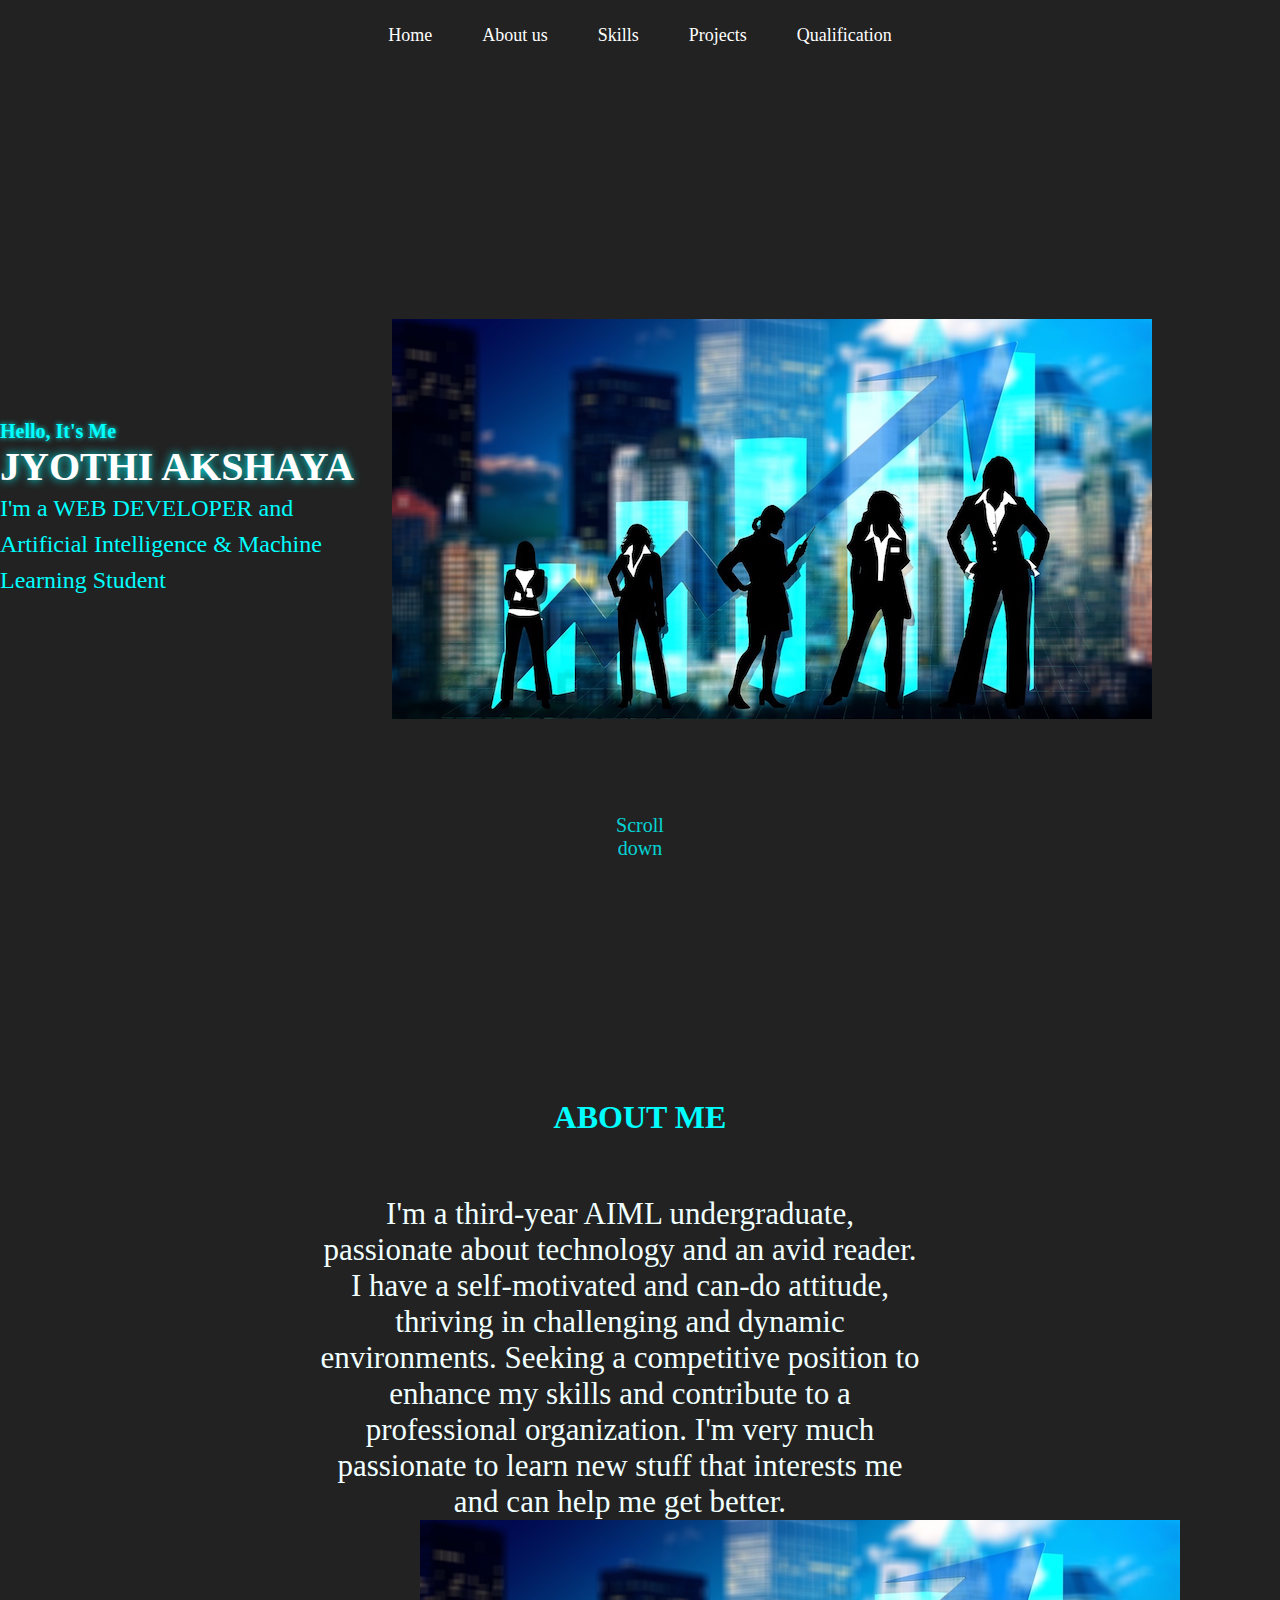
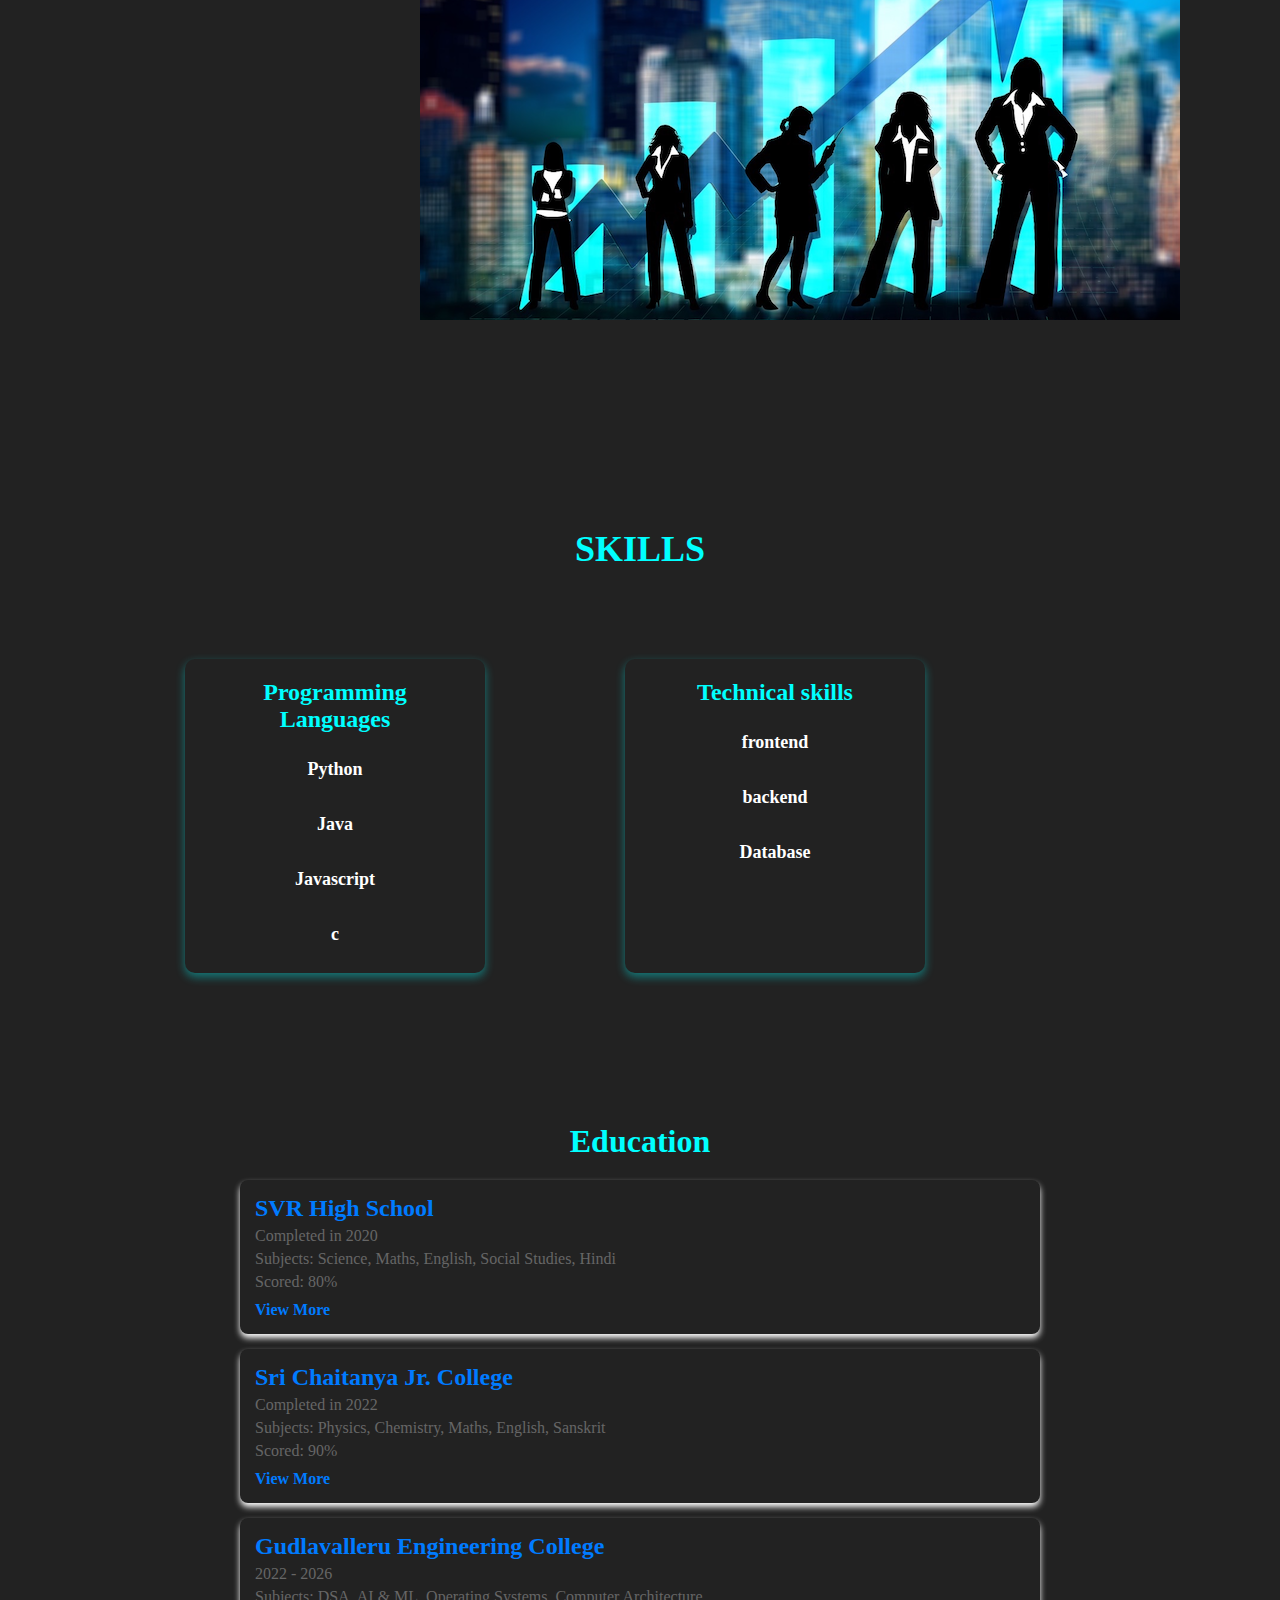
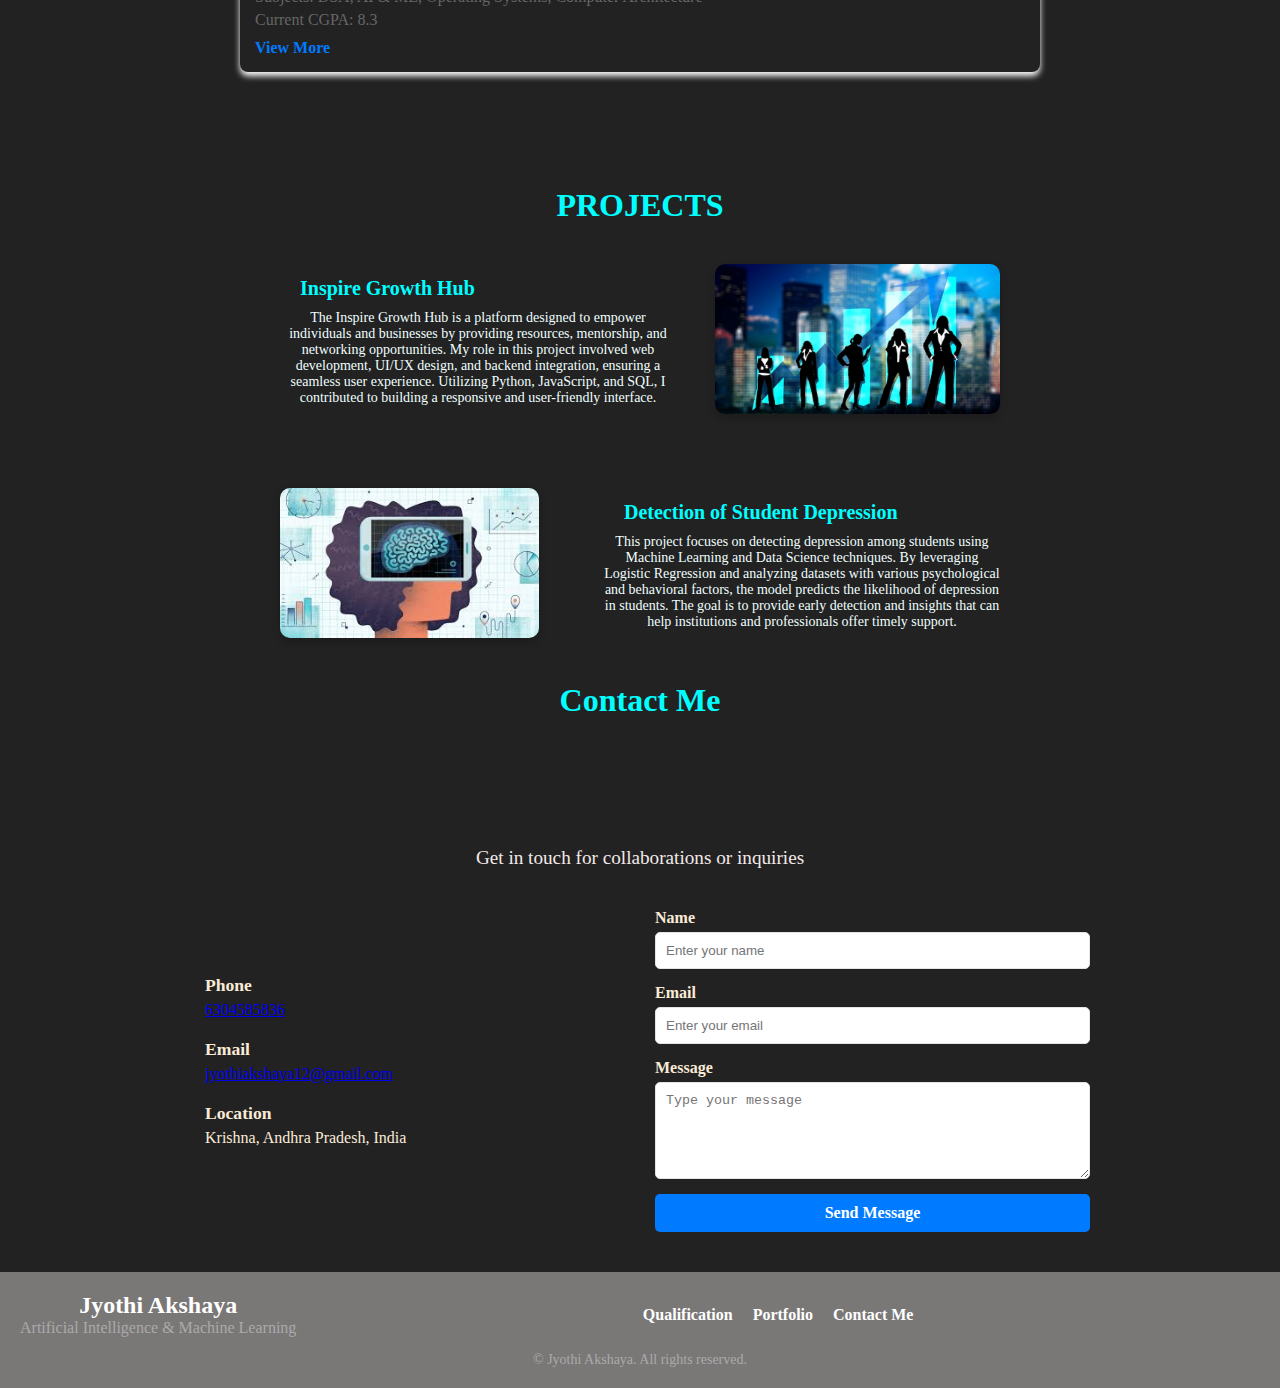
<file: index1.html>
<!DOCTYPE html>
<html lang="en">
<head>
    <meta charset="UTF-8">
    <meta name="viewport" content="width=device-width, initial-scale=1.0">
    <title>Document</title>
    <link rel="stylesheet" href="style.css">
    <link rel="stylesheet" href=" https://unicons.iconscout.com/release/v4.0.8/css/line.css">
</head>
<body>
    <header id="header">
        <nav class="nav container">
            <div class="navmenu">
                <ul>
                    <li>
                        <a >Home</a>
                    </li>
                    <li>
                        <a href="#about">About us</a>
                    </li>
                    <li>
                        <a href="#skills">Skills</a>
                    </li>
                    <li>
                        <a href="#project-container">Projects</a>
                    </li>
                    <li>
                        <a href="#qualification">Qualification</a>
                    </li>
                </ul>

            </div>
        </nav>
    </header>

    <!------------------------------------------------------------->
    <!---------------------------home------------------------------>
    <div class="home">
        <div class="main">
            <div class="intro-section">
                <h3>Hello, It's Me</h3>
                <h1>JYOTHI AKSHAYA</h1>
                <h2>I'm a WEB DEVELOPER and <br>Artificial Intelligence & Machine Learning Student</h2>
                <a href="https://www.linkedin.com/in/jyothi-akshaya-tammisetti-6632702b3" target="_blank">
                    <i class="uil uil-linkedin-alt"></i>
                </a>
                <a href="#">
                    <i class="uil uil-github"></i>
                </a>
            </div>   
    
            <div class="image-section">
                <img src="inspire.png" alt="Profile Image">
            </div>
        </div>
    <!---------------------scroll----------------------------------------->
    <div class="homescroll">
        <a href="#about" >
          <i class="uil uil-mouse-alt home__scroll-mouse"></i>
          <span class="homescroll" style="color:aqua">Scroll down</span>
        </a>
      </div>


    <!-------------------------aboutme----------------------------------------->
    <div id="head-about">
        <h1 style="color:aqua">ABOUT ME</h1>
    </div>

    <div id="about">
        <div class="about-content">
            <p>I'm a third-year AIML undergraduate, passionate about technology and an avid reader. I have a self-motivated and can-do attitude, thriving in challenging and dynamic environments. Seeking a competitive position to enhance my skills and contribute to a professional organization. I'm very much passionate to learn new stuff that interests me and can help me get better.</p>
        </div>
        <div class="about-image">
            <img src="inspire.png" alt="Inspire Growth Hub">
        </div>
    </div>

   <!-----------------------skills------------------------------------> 
    <div id="head-skill">
        <h1 style="color:aqua">SKILLS</h1>
        
    </div>



    <div id="skills">
        <div id="skill1">
            <h2>Programming Languages</h2><br>
            <div class="langs">
                <h3>Python</h3><br>
                <h3>Java</h3><br>
                <h3>Javascript</h3><br>
                <h3>c</h3>
            </div>
        </div>


        <div id="skill2">
            <h2>Technical skills</h2><br>
            <div class="tech">
                <h3>frontend</h3><br>
                <h3>backend</h3><br>
                <h3>Database</h3>
            </div>
        </div>
    </div>


    <!------------------------qualifiaction------------------------------------>
    
      
      <section id="qualification">
        <div class="qualification-container">
          <h2 class="qualification-title">Education</h2>
      
          
          <div class="qualification-item">
            <h3>SVR High School</h3>
            <span>Completed in 2020</span>
            <span class="qualification-date">Subjects: Science, Maths, English, Social Studies, Hindi</span>
            <span class="qualification-date">Scored: 80%</span>
            <div class="qualification-btn">View More</div>
          </div>
          
      
        
          <div class="qualification-item">
            <h3>Sri Chaitanya Jr. College</h3>
            <span>Completed in 2022</span>
            <span class="qualification-date">Subjects: Physics, Chemistry, Maths, English, Sanskrit</span>
            <span class="qualification-date">Scored: 90%</span>
            <div class="qualification-btn">View More</div>
          </div>
      
         
          <div class="qualification-item">
            <h3>Gudlavalleru Engineering College</h3>
            <span>2022 - 2026</span>
            <span class="qualification-date">Subjects: DSA, AI & ML, Operating Systems, Computer Architecture</span>
            <span class="qualification-date">Current CGPA: 8.3</span>
            <div class="qualification-btn">View More</div>
          </div>
        </div>
      </section>
      
    
    <div id="head-projects">
        <h1 style="color:aqua">PROJECTS</h1>
    </div>
    
    <div id="project-container">
        <div class="project">
            <div class="project-content">
                <h1>Inspire Growth Hub</h1>
                <p>The Inspire Growth Hub is a platform designed to empower individuals and businesses by providing resources, mentorship, and networking opportunities. My role in this project involved web development, UI/UX design, and backend integration, ensuring a seamless user experience. Utilizing Python, JavaScript, and SQL, I contributed to building a responsive and user-friendly interface.</p>
            </div>
            <div class="project-image">
                <img src="inspire.png" alt="Inspire Growth Hub">
            </div>
        </div>

        <div class="project">
            <div class="project-content">
                <h1>Detection of Student Depression</h1>
                <p>This project focuses on detecting depression among students using Machine Learning and Data Science techniques. By leveraging Logistic Regression and analyzing datasets with various psychological and behavioral factors, the model predicts the likelihood of depression in students. The goal is to provide early detection and insights that can help institutions and professionals offer timely support.</p>
            </div>
            <div class="project-image">
                <img src="depress.jpeg" alt="Detection of Student Depression">
            </div>
        </div>
    </div>

        

    </div>
     <!--===================== Contact Me =====================-->
     <section id="contact">
        <h2 style="color: aqua;">Contact Me</h2>
        <p>Get in touch for collaborations or inquiries</p>
    
        <div class="contact-container">
            <div class="contact-info">
                <div class="info-item">
                    <i class="uil uil-calling info-icon"></i>
                    <div class="info-text">
                        <h3  style="color:antiquewhite">Phone</h3>
                        <span><a href="tel:6304585836">6304585836</a></span>
                    </div>
                </div>
    
                <div class="info-item">
                    <i class="uil uil-envelope-minus info-icon"></i>
                    <div class="info-text">
                        <h3  style="color:antiquewhite">Email</h3>
                        <span><a href="mailto:jyothiakshaya12@gmail.com">jyothiakshaya12@gmail.com</a></span>
                    </div>
                </div>
    
                <div class="info-item">
                    <i class="uil uil-map-marker info-icon"></i>
                    <div class="info-text">
                        <h3  style="color:antiquewhite">Location</h3>
                        <span  style="color:antiquewhite" >Krishna, Andhra Pradesh, India</span>
                    </div>
                </div>
            </div>
    
            <form class="contact-form">
                <div class="form-group">
                    <label  style="color:antiquewhite">Name</label>
                    <input type="text" placeholder="Enter your name">
                </div>
    
                <div class="form-group">
                    <label style="color:antiquewhite">Email</label>
                    <input type="email" placeholder="Enter your email">
                </div>
    
                <div class="form-group">
                    <label  style="color:antiquewhite">Message</label>
                    <textarea rows="5" placeholder="Type your message"></textarea>
                </div>
    
                <a href="mailto:jyothiakshaya12@gmail.com?subject=Inquiry&body=Hello!" class="send-btn">
                    Send Message
                </a>
            </form>
        </div>
    </section>
    <!------------------------------ footer-------------------------------------------->
    
    <footer class="footer">
        <div class="footer-container">
            <div>
                <h1 class="footer-title">Jyothi Akshaya</h1>
                <span class="footer-subtitle">Artificial Intelligence & Machine Learning</span>
            </div>
    
            <ul class="footer-links">
                <li><a href="#qualification">Qualification</a></li>
                <li><a href="#portfolio">Portfolio</a></li>
                <li><a href="#contact">Contact Me</a></li>
            </ul>
    
            <div class="footer-socials">
                <a href="https://www.instagram.com/venkateeshh/" target="_blank">
                    <i class="fa-brands fa-instagram"></i>
                </a>
                <a href="https://twitter.com/Venkateeshhh" target="_blank">
                    <i class="fa-brands fa-x-twitter"></i>
                </a>
            </div>
        </div>
    
        <p class="footer-copy">&#169; Jyothi Akshaya. All rights reserved.</p>
    </footer>
    

    

    </div>

</body>
</html>
</file>
<file: style.css>
* {
    margin: 0;
    padding: 0;
    box-sizing: border-box;
}



body{
    background-color: #222;
}
/*-------------------------navbar---------------------------------------------------*/
/*-------------------------navbar---------------------------------------------------*/
.nav {
    display: flex;
    justify-content: center;
    align-items: center;
    padding: 25px 0;
    background: #222; 
  }

  .navmenu ul {
    list-style: none;
    display: flex;
    gap: 20px;
    padding: 0;
    margin: 0;
  }

  .navmenu li {
    position: relative;
  }

  .navmenu a {
    text-decoration: none;
    color: #fff; /* White text */
    font-size: 18px;
    font-weight: 500;
    padding: 10px 15px;
    position: relative;
    transition: color 0.3s ease-in-out;
  }

  /* Underline Effect */
  .navmenu a::after {
    content: "";
    position: absolute;
    left: 50%;
    bottom: -5px;
    width: 0%;
    height: 2px;
    background-color: #ff6600;
    transition: width 0.3s ease-in-out, left 0.3s ease-in-out;
  }

  .navmenu a:hover::after {
    width: 100%;
    left: 0;
  }

  /* Hover Color Effect */
  .navmenu a:hover {
    color: #ff6600;
  }

  /* Scale Effect on Hover */
  .navmenu a:hover {
    transform: scale(1.1);
  }
/*-----------------------------main page--------------------------------------*/
/*-----------------------------main page--------------------------------------*/

/* Main Container */
/* Profile Image Styling */
.profile-img{
    margin-right: 120px;
}
.profile-img img {
    width: 320px;
    height:400px;
    border-radius: 200px;
    
   
}

.profile-img img:hover {
    transform: scale(1.1); /* Slight zoom effect on hover */
}
.main {
    display: flex;
    justify-content: flex-end; /* Moves content to the right */
    align-items: center;
    height: 100vh; /* Full viewport height */
    padding-right: 10%; /* Adjust spacing from the right */
  }
  
  /* Intro Section */
  .intro-section {
    
    max-width: 500px; 
  }
  
  /* Headings Styling */
  .intro-section h3 {
    font-size: 20px;
    color: #00ffff;
    text-shadow: 0 0 5px cyan;
  }
  
  .intro-section h1 {
    font-size: 40px;
    color: white;
    font-weight: bold;
    text-shadow: 0 0 10px aqua;
  }
  
  .intro-section h2 {
    font-size: 24px;
    color: #00ffff;
    font-weight: 500;
    line-height: 1.5;
  }
  
  /* Social Icons */
  .intro-section a {
    display: inline-block;
    font-size: 28px;
    margin: 10px;
    color: white;
    transition: transform 0.3s ease-in-out, color 0.3s ease-in-out;
  }
  
  /* Hover Effect on Icons */
  .intro-section a:hover {
    transform: scale(1.1);
    color: aqua;
  }
  
.footer {
    background-color: #333; 
    color: white;
    padding: 20px 0; 
    text-align: center; 
}


/*---------------------------scroll------------------------------------------*/


.homescroll {
    display: flex;
    justify-content: center;
    align-items: center;
    position: absolute;
    bottom: 20px; /* Adjust position */
    left: 50%;
    transform: translateX(-50%);
    text-align: center;
  }

  /* Link Styling */
  .homescroll a {
    display: flex;
    flex-direction: column;
    align-items: center;
    text-decoration: none;
    font-size: 16px;
    color: aqua;
    font-weight: 500;
    transition: color 0.3s ease-in-out;
  }

  .homescroll a:hover {
    color: #00ffff; /* Slightly lighter aqua on hover */
  }

  /* Mouse Icon */
  .home__scroll-mouse {
    font-size: 24px;
    animation: bounce 1.5s infinite;
  }

  /* Bounce Animation */
  @keyframes bounce {
    0%, 100% {
      transform: translateY(0);
    }
    50% {
      transform: translateY(8px);
    }
  }

  /* Scroll Text */
  .homescroll span {
    margin-top: 5px;
    font-size: 20px;
    opacity: 0.8;
  }

/*------------------------about me------------------------------------*/
/*------------------------about me------------------------------------*/


#head-about h1,p {
    text-align: center;
    color: azure;
    margin-top: 10%;
    
}
#about {
    justify-content: center; /* Centers horizontally */
    align-items: center; 
    text-align: center;
    font-size: 31px;
    margin-top: 10px;
    margin-bottom: 200px;
    margin-left: 25%;
    
}
.about-content {
    max-width: 600px; 
}

/*-------------------------skills--------------------------------------*/
/*-------------------------skills--------------------------------------*/
#head-skill {
    text-align: center;
    margin-bottom: 69px;
  }

  #head-skill h1 {
    font-size: 36px;
    font-weight: bold;
    text-transform: uppercase;
    color: aqua;
  }

  /* Skills Container */
  #skills {
    display: flex;
    justify-content: center;
    gap: 60px;
    flex-wrap: wrap;
    padding: 20px;
    margin-right: 90px;
    

  }

  /* Skill Box Styling */
  #skill1, #skill2 {
    background: #222; /* Dark card background */
    padding: 20px;
    border-radius: 10px;
    width: 300px;
    margin-right: 80px;
    box-shadow: 0 4px 10px rgba(0, 255, 255, 0.4);
    transition: transform 0.3s ease-in-out, box-shadow 0.3s ease-in-out;
  }

  #skill1:hover, #skill2:hover {
    transform: translateY(-10px);
    box-shadow: 0 0 15px aqua, 0 0 25px cyan;
  }

  /* Skill Titles */
  #skills h2 {
    font-size: 24px;
    color: #00ffff;
    text-align: center;
    
  }

  /* Skill Lists */
  .langs, .tech {
    text-align: center;
  }

  #skills h3 {
    font-size: 18px;
    color: white;
    padding: 8px;
    border-radius: 5px;
    
  }

  /* Hover effect on skills */
  #skills h3:hover {
    background: rgb(7, 74, 199);
    color: black;
    transform: scale(1.1);
  }


  /* --------------------------Qualification ---------------------------------------*/
  #qualification {
    background: #222;
    padding: 50px 20px;
    margin-top: 80px;
  }

  .qualification-container {
    max-width: 800px;
    margin: 0 auto;
    
  }

  .qualification-title {
    font-size: 2rem;
    font-weight: bold;
    text-align: center;
    color:aqua;
    margin-bottom: 20px;

  }

  .qualification-item {
    background: #222;
    padding: 15px;
    margin-bottom: 15px;
    border-radius: 8px;
    box-shadow: 0 4px 6px white;
  }

  .qualification-item h3 {
    font-size: 1.5rem;
    margin-bottom: 5px;
    color: #007bff;
  }

  .qualification-item span {
    display: block;
    font-size: 1rem;
    color: #666;
  }

  .qualification-date {
    font-size: 0.9rem;
    color: #999;
    margin-top: 5px;
  }

  .qualification-btn {
    display: inline-block;
    margin-top: 10px;
    color: #007bff;
    font-weight: bold;
    cursor: pointer;
  }

  .qualification-btn:hover {
    text-decoration: underline;
  }

#head-quali h1,p {
    text-align: center;
    color: azure;
}
#head-quali i{
    color:#007bff;
    font-size: 30px;
    margin-left: 45%;
}


/*-----------------projects---------------------------------*/
/*-----------------projects---------------------------------*/
#head-projects{
    color:rgb(32, 222, 236);
    text-align: center;
    margin-top: 50px;
}


#project-container {
    max-width: 800px; /* Decreased width */
    margin: 0 auto;
    display: flex;
    flex-direction: column;
    gap: 30px;
    padding: 20px;
    background-color: #222;
    color: white;
}

.project {
    display: flex;
    align-items: center;
    justify-content: space-between;
    padding: 20px;
   
   
}
.project p{
    margin-top: 10px;
}

.project h1 {
    color: aqua;
    font-size: 20px;
    margin-left: 20px;
}

.project img {
    height: 150px; /* Decreased image size */
    border-radius: 10px;
    box-shadow: 0 4px 8px rgba(0, 0, 0, 0.2);
}

/* Alternate Image Placement */
.project:nth-child(even) {
    flex-direction: row-reverse;
}

.project-content {
    max-width: 55%; /* Adjusted width */
    font-size: 14px;
}

.project-image {
    max-width: 40%; /* Adjusted width */
    text-align: center;
}

/* View More Button */
button {
    background: linear-gradient(90deg, aqua, cyan); /* Gradient effect */
    color: black;
    font-size: 16px;
    font-weight: bold;
    padding: 10px 20px;
    border: none;
    border-radius: 8px;
    cursor: pointer;
    transition: all 0.3s ease-in-out;
    box-shadow: 0 4px 10px rgba(0, 255, 255, 0.4);
    margin-left: 35%;
    margin-top: 17px;
  }
  
  /* Hover Effect */
  button:hover {
    background: linear-gradient(90deg, cyan, aqua);
    transform: scale(1.05);
    box-shadow: 0 0 15px aqua, 0 0 25px cyan;
  }
  
  /* Active Click Effect */
  button:active {
    transform: scale(0.95);
    box-shadow: 0 0 10px cyan;
  }
  
/*----------------------contact-------------------------------------*/
/*----------------------contact-------------------------------------*/

#head-contact{
    color:rgb(32, 222, 236);
    text-align: center;
    margin-top: 100px;
    
}
#contact {
   
    background: #222;
    text-align: center;
}

#contact h2 {
    font-size: 2rem;
   
}

#contact p {
    font-size: 1.2rem;
    color: #f3e9e9;
}

.contact-container {
    display: grid;
    grid-template-columns: 1fr 1fr;
    gap: 30px;
    max-width: 900px;
    margin: 40px auto;
    align-items: center;
}

.contact-info {
    text-align: left;
}

.info-item {
    display: flex;
    align-items: center;
    gap: 15px;
    margin-bottom: 20px;
}

.info-icon {
    font-size: 1.5rem;
    color: #007bff;
}

.info-text h3 {
    font-size: 1.1rem;
    margin-bottom: 5px;
}

.contact-form {
    display: flex;
    flex-direction: column;
    gap: 15px;
    text-align: left;
}

.form-group {
    display: flex;
    flex-direction: column;
}

.form-group label {
    font-weight: bold;
    margin-bottom: 5px;
}

.form-group input,
.form-group textarea {
    width: 100%;
    padding: 10px;
    border: 1px solid #e7e3e3;
    border-radius: 5px;
}

.send-btn {
    display: inline-block;
    background: #007bff;
    color: #fff;
    padding: 10px 15px;
    border-radius: 5px;
    text-decoration: none;
    font-weight: bold;
    text-align: center;
}

.send-btn:hover {
    background: #0056b3;
}
/*--------------------------------------------------------*/
.footer {
    background-color: #7a7777; /* Adjust color as needed */
    color: white;
    padding: 20px;
    text-align: center;
}

.footer-container {
    display: flex;
    justify-content: space-between; /* Left and right alignment */
    align-items: center;
    flex-wrap: wrap;
}

.footer-title {
    font-size: 24px;
    margin: 0;
}

.footer-subtitle {
    font-size: 16px;
    color: #aaa;
}

.footer-links {
    list-style: none;
    display: flex;
    gap: 20px;
    margin: 0;
    padding: 0;
}

.footer-links li {
    display: inline;
}

.footer-links a {
    text-decoration: none;
    color: white;
    font-weight: bold;
}

.footer-copy {
    text-align: center;
    margin-top: 15px;
    font-size: 14px;
    color: #aaa;
}
</file>
